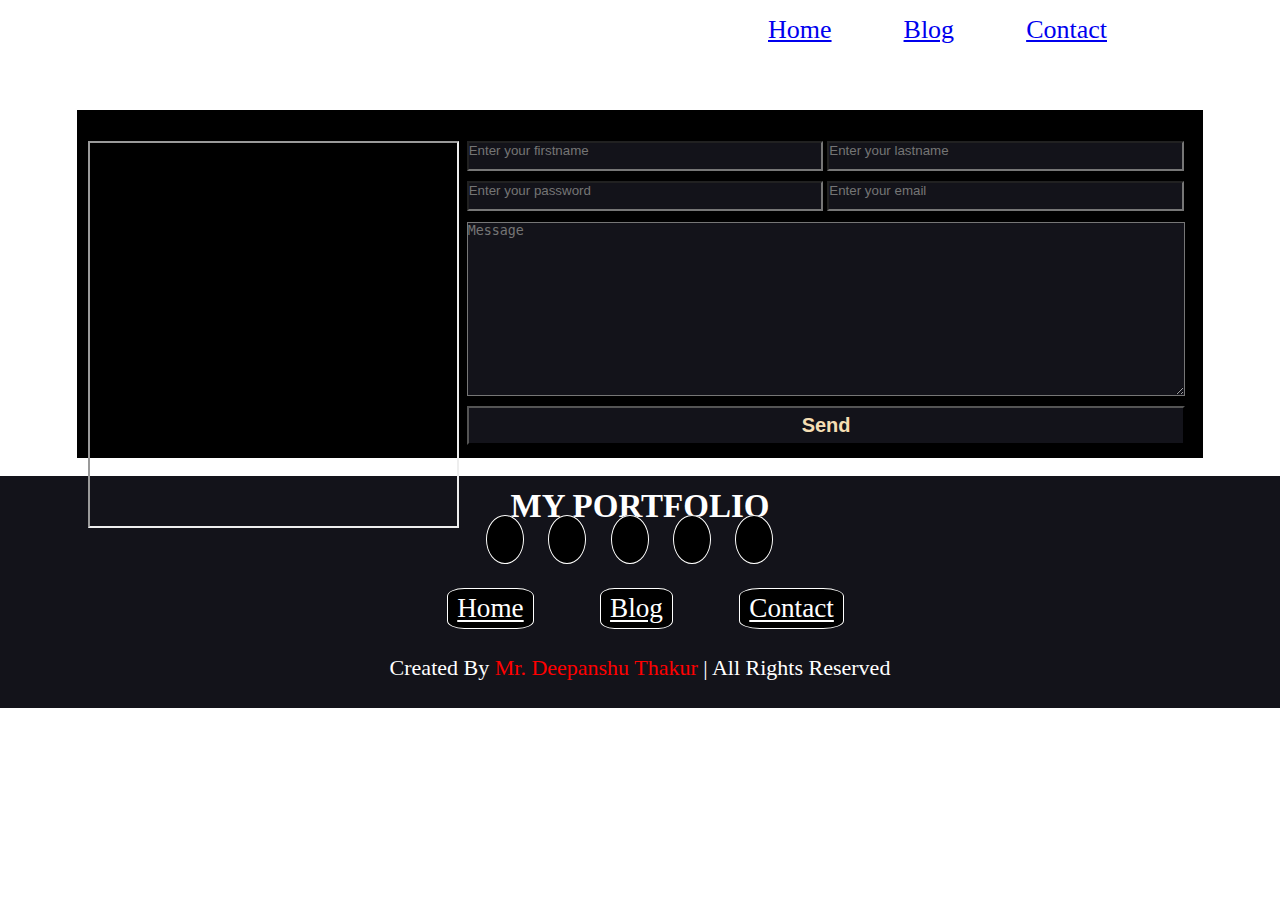
<file: contact.html>
<!DOCTYPE html>
<html lang="en">
    <head>
        <meta charset="UTF-8">
        <meta name="viewport" content="width=device-width, user-scalable=no">
        <meta name="viewport" content="width=device-width, initial-scale=1.0">
        <title>My Portfolio Website</title>
        <link rel="stylesheet" href="contact.css">
        <link rel="stylesheet" href="style.css">
        <link rel="stylesheet" href="blog.css">
        <link
        rel="stylesheet"
        href="https://cdnjs.cloudflare.com/ajax/libs/font-awesome/6.4.2/css/all.min.css"
        integrity="sha512-z3gLpd7yknf1YoNbCzqRKc4qyor8gaKU1qmn+CShxbuBusANI9QpRohGBreCFkKxLhei6S9CQXFEbbKuqLg0DA=="
        crossorigin="anonymous"
        referrerpolicy="no-referrer"
    >
    </head>
    <body>
        <div class="a">
            <a href="index.html">Home</a>
            <a href="Blog.html">Blog</a>
            <a href="contact.html">Contact</a>
        </div>
        <div class="contact">
            <!-- <p class="line1"></p> -->
            <h1>CONTACT</h1>
            <div class="contact1">
                <iframe
                    class="map"
                    src="https://www.google.com/maps/embed?pb=!1m18!1m12!1m3!1d7000.527979382687!2d77.29325118707254!3d28.681748714988974!2m3!1f0!2f0!3f0!3m2!1i1024!2i768!4f13.1!3m3!1m2!1s0x390cfb9caebdf629%3A0xfba3859d1c079212!2sMansarovar%20Park%2C%20Shahdara%2C%20Delhi%2C%20110032!5e0!3m2!1sen!2sin!4v1681732198092!5m2!1sen!2sin"
                    allowfullscreen=""
                    loading="lazy"
                ></iframe>
                <form action="https://formspree.io/f/maygzglr" method="POST">
                    <input
                        type="text"
                        name="firstname"
                        placeholder="Enter your firstname"
                        id="name"
                        required
                    >
                    <input
                        type="text"
                        name="lastname"
                        placeholder="Enter your lastname"
                        id="lastname"
                        required
                    >
                    <br>
                    <input
                        type="password"
                        name="password"
                        placeholder="Enter your password"
                        id="password"
                        required
                    >
                    <input
                        type="email"
                        name="Email Address"
                        placeholder="Enter your email"
                        id="email"
                        required
                    >
                    <br>
                    <textarea
                        name="Message"
                        rows="6"
                        placeholder="Message"
                        id="Message"
                        required
                    ></textarea>
                    <button type="submit" class="submit">Send</button>
                </form>
            </div>
        </div>
        <section class="footer">
            <footer>
                <h1>MY PORTFOLIO</h1>
                <div class="icon">
                    <a href="https://www.facebook.com/profile.php?id=100058050492879" class="fab fa-facebook"></a>
                    <a href="https://www.instagram.com/deepanshuthakur360/saved/" class="fab fa-instagram"></a>
                    <a href="https://www.linkedin.com/in/deepanshu-thakur-985a5a215" class="fab fa-linkedin"></a>
                    <a href="https://twitter.com/FrontendDaily?ref_src=twsrc%5Egoogle%7Ctwcamp%5Eserp%7Ctwgr%5Eauthor" class="fab fa-twitter"></a>
                    <a href="https://in.pinterest.com/ditinteractive/front-end-development/" class="fab fa-pinterest"></a>
                </div>
                <div class="icon1">
                    <a href="index.html">Home</a>
                    <a href="Blog.html">Blog</a>
                    <a href="contact.html">Contact</a>
                </div>
                <h1 class="end-webpage">
                    Created By
                    <span>Mr. Deepanshu Thakur</span>
                    | All Rights Reserved
                </h1>
            </footer>
            <section>
            </div>
        </body>
    </html>
</file>
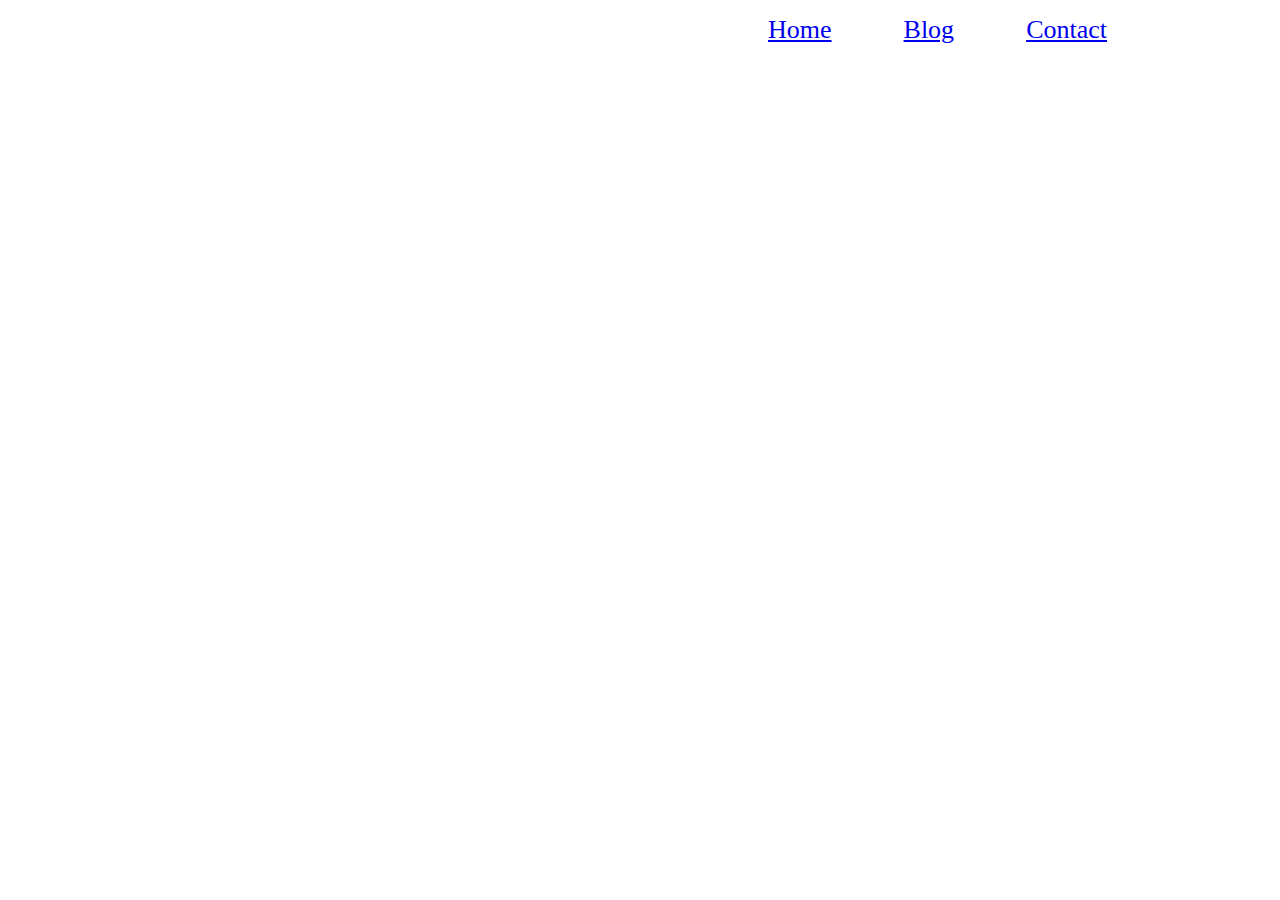
<file: Home.html>
<!DOCTYPE html>
<html lang="en">
    <head>
        <meta charset="UTF-8">
        <meta name="viewport" content="width=device-width, initial-scale=1.0">
        <title>Portfolio Website</title>
        <link rel="stylesheet" href="style.css">
        <link
            rel="stylesheet"
            href="https://cdnjs.cloudflare.com/ajax/libs/font-awesome/6.4.2/css/all.min.css"
            integrity="sha512-z3gLpd7yknf1YoNbCzqRKc4qyor8gaKU1qmn+CShxbuBusANI9QpRohGBreCFkKxLhei6S9CQXFEbbKuqLg0DA=="
            crossorigin="anonymous"
            referrerpolicy="no-referrer"
        >
        <link rel="stylesheet" href="style.css">
        <link rel="stylesheet" href="blog.css">
        <link rel="stylesheet" href="contact.css">
    </head>
    <div class="a">
        <a href="index.html">Home</a>
        <a href="Blog.html">Blog</a>
        <a href="contact.html">Contact</a>
    </div>
</body>
</html>
</file>
<file: contact.css>
/* Contact */
* {
    margin: 0;
    padding: 0;
    box-sizing: border-box;
}

.map {
    position: absolute;
    width: 29%;
    height: 43%;
    margin-top: 0;
    margin-bottom: 24px;
}

.contact h1 {
    text-align: center;
    color: white;
    font-size: 35px;
    margin-top: 13px;
}

.contact1 {
    height: 20%;
    border: 1px solid black;
    background-color: black;
    margin-top: 12px;
    padding-top: 30px;
    padding-left: 10px;
    margin-left: 6%;
    margin-right: 6%;
}


.contact1 #name {
    width: 32%;
    height: 100%;
    padding-bottom: 1%;
    margin-left: 34%;
    background-color: #13131a;
    color: white;
}

.contact1 #lastname {
    width: 32%;
    height: 100%;
    padding-bottom: 1%;
    background-color: #13131a;
    color: white;
}

.contact1 #password {
    margin-top: 10px;
    width: 32%;
    padding-bottom: 1%;
    margin-left: 34%;
    background-color: #13131a;
    color: white;
}

.contact1 #email {
    margin-top: 10px;
    width: 32%;
    padding-bottom: 1%;
    color: white;
    background-color: #13131a;
}

.contact1 #Message {
    margin-top: 1%;
    width: 64.5%;
    padding-bottom: 82px;
    margin-left: 34%;
    color: white;
    background-color: #13131a;
}

.submit {
    margin-top: 6px;
    margin-left: 34%;
    width: 64.5%;
    font-size: 20px;
    margin-bottom: 1%;
    padding-bottom: 6px;
    padding-top: 6px;
    background-color: #13131a;
    font-weight: bold;
    color: wheat;
}


/* Footer */

.footer {
    border: 2px solid #13131a;
    margin-top: 18px;
    background-color: #13131a;
    padding-top: 10px;
    padding-bottom: 2%;
}

.footer h1 {
    margin-top: 0px;
    font-size: 33px;
    color: white;
}

.footer .icon {
    margin-left: 36%;
}

.footer .icon a {
    background-color: black;
    height: 5%;
    width: 5%;
    font-size: 1.7rem;
    color: #fff;
    border: 1px solid white;
    border-radius: 90%;
    padding-top: 1%;
    padding-bottom: 1%;
    padding-left: 1.4%;
    padding-right: 3%;
    margin-top: 3%;
    margin-left: 3%;
    right: 6%;
    text-align: center;
}

.footer .icon a:hover {
    background-color: white;
}

.footer .icon1 {
    margin-left: 30%;
    margin-top: 3%;
}

.footer .icon1 a {
    background-color: black;
    height: 5%;
    width: 5%;
    font-size: 1.7rem;
    color: #fff;
    border: 1px solid white;
    border-radius: 20%;
    padding-top: 0.5%;
    padding-bottom: 0.5%;
    padding-left: 1%;
    padding-right: 1%;
    margin-top: 4%;
    margin-left: 7%;
    right: 6%;
    text-align: center;
}

.footer .icon1 a:hover {
    background-color: white;
}

.footer .end-webpage {
    font-size: 22px;
    font-weight: lighter;
    margin-top: 30px;
}

.footer .end-webpage span {
    color: red;
}

/* 2 Media Queries */

/* media Queries */

@media screen and (max-width: 1024px) and (min-width: 250px) {
    @viewport {
        width: 100vw;
        min-zoom: 100%;
        zoom: 100%;

        html, body {
            width: 100%;
            height: 100%;
            margin: 0;
            padding: 0;
            height: -webkit-fill-available;
        }

        body {
            background-image: url("https://c4.wallpaperflare.com/wallpaper/257/515/804/pattern-wallpaper-preview.jpg");
        }

        .a {
            margin-top: 15px;
            display: flex;
            margin-left: 15%;
            gap: 35px;
            font-size: 18px;
            color: white;
        }


        .img img {
            border-radius: 81px;
            width: 45%;
            height: 30%;
            margin-top: 0%;
            margin-left: 8%;
            box-shadow: 5px 5px 36px blue;
        }

        .img img {
            filter: drop-shadow(6px 5px 10px green);
        }
        /* Contact */

        .line1 {
            border: 1px solid wheat;
            margin-left: 12px;
            margin-right: 3px;
            margin-top: 48px;
        }

        .map {
            position: absolute;
            width: 32%;
            height: 24%;
            margin-top: 0;
            margin-bottom: 24px;
            flex-direction: row;
        }

        .contact h1 {
            text-align: center;
            color: white;
            font-size: 24px;
            margin-top: 13px;
        }

        .contact1 {
            height: 30%;
            border: 1px solid black;
            background-color: black;
            margin-top: 12px;
            padding-top: 30px;
            padding-left: 10px;
            margin-left: 6%;
            margin-right: 6%;
        }


        .contact1 #name {
            width: 30%;
            height: 100%;
            padding-bottom: 1%;
            margin-left: 38%;
            background-color: #13131a;
            color: white;
        }

        .contact1 #lastname {
            width: 30%;
            height: 100%;
            padding-bottom: 1%;
            background-color: #13131a;
            color: white;
        }

        .contact1 #password {
            margin-top: 10px;
            width: 30%;
            padding-bottom: 1%;
            margin-left: 38%;
            background-color: #13131a;
            color: white;
        }

        .contact1 #email {
            margin-top: 10px;
            width: 30%;
            padding-bottom: 1%;
            color: white;
            background-color: #13131a;
        }

        .contact1 #Message {
            margin-top: 1%;
            width: 60%;
            padding-bottom: 82px;
            margin-left: 39%;
            color: white;
            background-color: #13131a;
        }

        .submit {
            margin-top: 6px;
            margin-left: 38%;
            width: 61%;
            font-size: 20px;
            margin-bottom: 1%;
            padding-bottom: 6px;
            padding-top: 6px;
            background-color: #13131a;
            font-weight: bold;
            color: wheat;
        }


        /* Footer */

        .footer {
            border: 2px solid #13131a;
            margin-top: 24px;
            background-color: #13131a;
            padding-top: 10px;
            padding-bottom: 2%;
        }

        .footer h1 {
            margin-top: 0px;
            font-size: 20px;
            color: white;
        }

        .footer .icon {
            margin-left: 27%;
        }

        .footer .icon a {
            background-color: black;
            height: 2%;
            width: 3%;
            font-size: 1rem;
            color: #fff;
            border: 1px solid white;
            border-radius: 90%;
            padding-top: 1%;
            padding-bottom: 2%;
            padding-left: 1.4%;
            padding-right: 7%;
            margin-top: 6%;
            margin-left: 3%;
            text-align: center;
        }

        .footer .icon a:hover {
            background-color: white;
        }

        .footer .icon1 {
            margin-left: 18%;
            margin-top: 10%;
        }

        .footer .icon1 a {
            background-color: black;
            height: 5%;
            width: 5%;
            font-size: 1rem;
            color: #fff;
            border: 1px solid white;
            border-radius: 20%;
            padding-top: 1%;
            padding-bottom: 1%;
            padding-left: 3%;
            padding-right: 3%;
            margin-top: 2%;
            margin-left: 1%;
            right: 6%;
            text-align: center;
        }

        .footer .icon1 a:hover {
            background-color: white;
        }

        .footer .end-webpage {
            font-size: 15px;
            font-weight: lighter;
            margin-top: 18px;
        }

        .footer .end-webpage span {
            color: red;
        }
    }
}
</file>
<file: style.css>
* {
    margin: 0;
    padding: 0;
    box-sizing: border-box;
}

html {
    height: -webkit-fill-available;
}

body {
    background-image: url("https://c4.wallpaperflare.com/wallpaper/257/515/804/pattern-wallpaper-preview.jpg");
}

.a {
    margin-top: 15px;
    display: flex;
    margin-left: 60%;
    gap: 72px;
    font-size: 26px;
    color: white;
}

.btn {
    border: 2px solid wheat;
    background-color: wheat;
    position: absolute;
    margin-left: 80%;
    margin-top: 14%;
    box-shadow: 5px 5px 36px palegreen;
}

.btn:hover {
    filter: drop-shadow(6px 5px 18px wheat);
}

.img img {
    border-radius: 81px;
    width: 30%;
    height: 30%;
    margin-top: 0%;
    margin-left: 8%;
    ;
    box-shadow: 5px 5px 36px blue;
}

.img img {
    filter: drop-shadow(6px 5px 10px green);
}

.animated-text {
    margin-top: 0;
    margin-left: 50%;
    position: absolute;
    height: 70px;
    overflow: hidden;
}

.animated-text h3 {
    color: #4e9eff;
    font-size: 3.0em;
    font-weight: 700;
    line-height: 70px;
    letter-spacing: 1px;
}

.animated-text h3:nth-child(1) {
    animation: text-move 10s infinite;
}

@keyframes text-move {
    0% {
        margin-top: 40px;
    }

    25% {
        margin-top: -70px;
    }

    50% {
        margin-top: -140px;
    }

    75% {
        margin-top: -70px;
    }

    100% {
        margin-top: 0;
    }

}


/* ABOUT SECTION */
.p {
    margin-left: 50px;
    margin-right: 50px;
    margin-top: 87px;
    border: 1px solid red;
}

.me {
    color: white;
    text-align: center;
    font-size: 36px;
    margin-top: 27px;
    margin-bottom: 1px;
    font-weight: bold;
}

.about img {
    position: absolute;
    width: 40%;
    height: 60%;
    border-radius: 20px;
    margin-left: 54%;
    margin-top: 3%;
}


.para {
    font-size: 20px;
    margin-left: 75px;
    margin-top: 8%;
    color: white;
    gap: 10px;
}

/* SKILL SECTION */

.p1 {
    border: 1px solid blue;
    margin-top: 5%;
    margin-left: 52px;
    margin-right: 52px;
}

.skill {
    color: white;
    font-size: 36px;
    text-align: center;
    font-weight: bold;
    margin-top: 2%;
}


/* HTML */
.l1 {
    display: flex;
    color: white;
    font-size: 29px;
    margin-top: 4%;
    margin-left: 12%;
}

.p2 {
    border: 2px solid red;
    border: 10px solid grey;
    border-radius: 10px;
    padding-left: 40%;
    margin-left: 17%;
    margin-top: 5px;
    background-color: orange;
    font-size: 36px;
    border-image: linear-gradient(45deg, red, yellow);
    border-image-slice: 1;
}

.per {
    margin-left: 24px;
    color: white;
}

/* CSS */

.l2 {
    display: flex;
    color: white;
    font-size: 29px;
    margin-top: 4%;
    margin-left: 12%;
}

.p3 {
    border: 2px solid red;
    border: 10px solid grey;
    border-radius: 10px;
    padding-left: 35%;
    margin-left: 20%;
    margin-top: 5px;
    background-color: orange;
    font-size: 36px;
    border-image: linear-gradient(20deg, red, yellow);
    border-image-slice: 1;
}

.per1 {
    margin-left: 24px;
    color: white;
}

/* JS */

.l3 {
    display: flex;
    color: white;
    font-size: 29px;
    margin-top: 4%;
    margin-left: 12%;
}

.p4 {
    border: 2px solid red;
    border: 10px solid grey;
    border-radius: 10px;
    padding-left: 20%;
    margin-left: 10%;
    margin-top: 5px;
    background-color: orange;
    font-size: 36px;
    border-image: linear-gradient(45deg, red, yellow);
    border-image-slice: 1;
}

.per2 {
    margin-left: 24px;
    color: white;
}

/* powerpoint */


.l4 {
    display: flex;
    color: white;
    font-size: 29px;
    margin-top: 4%;
    margin-left: 12%;
}

.p5 {
    border: 2px solid red;
    border: 10px solid grey;
    border-radius: 10px;
    padding-left: 44%;
    margin-left: 4%;
    margin-top: 5px;
    background-color: orange;
    font-size: 36px;
    border-image: linear-gradient(45deg, red, yellow);
    border-image-slice: 1;
}

.per3 {
    margin-left: 24px;
    color: white;
}

/* ms word */


.l5 {
    display: flex;
    color: white;
    font-size: 29px;
    margin-top: 4%;
    margin-left: 12%;
}

.p6 {
    border: 2px solid red;
    border: 10px solid grey;
    border-radius: 10px;
    padding-left: 46%;
    margin-left: 13%;
    margin-top: 5px;
    background-color: orange;
    font-size: 36px;
    border-image: linear-gradient(45deg, red, yellow);
    border-image-slice: 1;
}

.per3 {
    margin-left: 24px;
    color: white;
}

/* Github */


.l6 {
    display: flex;
    color: white;
    font-size: 29px;
    margin-top: 4%;
    margin-left: 12%;
}

.p7 {
    border: 2px solid red;
    border: 10px solid grey;
    border-radius: 10px;
    padding-left: 34%;
    margin-left: 15.7%;
    margin-top: 5px;
    background-color: orange;
    font-size: 36px;
    border-image: linear-gradient(45deg, red, yellow);
    border-image-slice: 1;
}

.per4 {
    margin-left: 24px;
    color: white;
}

/* Soft skill */

h1 {
    color: wheat;
    margin-top: 6%;
    text-align: center;
}

.soft-skill {
    color: white;
    display: block;
    position: relative;
    border: 20px soild red;
    border-radius: 10px;
}

.soft-skill nav .imag {
    display: flex;
    position: absolute;
    margin-left: 29.5%;
    margin-top: 0;
    width: 32%;
    height: 92%;
}

.soft-skill nav {
    margin-top: 20px;
    padding-top: 48px;
    padding-bottom: 10px;
    padding-left: 140px;
    border: 2px solid black;
    text-align: left;
    margin-left: 18%;
    margin-right: 18%;
    top: 20px;
    gap: 20px;
    font-weight: bold;
    color: black;
}

.soft-skill nav {
    color: white;
    background-color: black;
    padding-left: 18px;
    font-size: 18px;
    padding-top: 10px;
}



/* project */

.line {
    border: 1px solid wheat;
    margin-left: 3%;
    margin-right: 3%;
    margin-top: 3%;
}

.prjt {
    text-align: center;
    color: white;
    font-size: 36px;
    margin-top: 2%;
    margin-bottom: 24px;
}

a .website {
    width: 22%;
    height: 24%;
    margin-left: 5%;
    filter: grayscale(0);
    transition: 0.3s;
}

a .website:hover {
    filter: grayscale(12);
    transform: scale(1.3) rotate(30deg);
}

a .miniproject {
    width: 13%;
    filter: grayscale(0);
    transition: 0.3s;
}

a .miniproject:hover {
    filter: grayscale(12);
    transform: scale(1.3) rotate(36deg);
}

a .basic1 {
    width: 23%;
    height: 16%;
    filter: grayscale(0);
    transition: 0.2s;
}

a .basic1:hover {
    filter: grayscale(6);
    transform: scale(1.3) rotate(24deg);
}

a .resume {
    width: 30%;
    height: 24%;
    filter: grayscale(0);
    transition: 0.4;
}

a .resume:hover {
    filter: grayscale(8);
    transform: scale(1) rotate(18deg);
}

/* Contact */

.line1 {
    border: 1px solid wheat;
    margin-left: 36px;
    margin-right: 36px;
    margin-top: 48px;
}

.map {
    position: absolute;
    width: 29%;
    height: 43%;
    margin-top: 0;
    margin-bottom: 24px;
}

.contact h1 {
    text-align: center;
    color: white;
    font-size: 35px;
    margin-top: 13px;
}

.contact1 {
    height: 20%;
    border: 1px solid black;
    background-color: black;
    margin-top: 12px;
    padding-top: 30px;
    padding-left: 10px;
    margin-left: 6%;
    margin-right: 6%;
}


.contact1 #name {
    width: 32%;
    height: 100%;
    padding-bottom: 1%;
    margin-left: 34%;
    background-color: #13131a;
    color: white;
}

.contact1 #lastname {
    width: 32%;
    height: 100%;
    padding-bottom: 1%;
    background-color: #13131a;
    color: white;
}

.contact1 #password {
    margin-top: 10px;
    width: 32%;
    padding-bottom: 1%;
    margin-left: 34%;
    background-color: #13131a;
    color: white;
}

.contact1 #email {
    margin-top: 10px;
    width: 32%;
    padding-bottom: 1%;
    color: white;
    background-color: #13131a;
}

.contact1 #Message {
    margin-top: 1%;
    width: 64.5%;
    padding-bottom: 82px;
    margin-left: 34%;
    color: white;
    background-color: #13131a;
}

.submit {
    margin-top: 6px;
    margin-left: 34%;
    width: 64.5%;
    font-size: 20px;
    margin-bottom: 1%;
    padding-bottom: 6px;
    padding-top: 6px;
    background-color: #13131a;
    font-weight: bold;
    color: wheat;
}


/* Footer */

.footer {
    border: 2px solid #13131a;
    margin-top: 18px;
    background-color: #13131a;
    padding-top: 10px;
    padding-bottom: 2%;
}

.footer h1 {
    margin-top: 0px;
    font-size: 33px;
    color: white;
}

.footer .icon {
    margin-left: 36%;
}

.footer .icon a {
    background-color: black;
    height: 5%;
    width: 5%;
    font-size: 1.7rem;
    color: #fff;
    border: 1px solid white;
    border-radius: 90%;
    padding-top: 1%;
    padding-bottom: 1%;
    padding-left: 1.4%;
    padding-right: 3%;
    margin-top: 3%;
    margin-left: 3%;
    right: 6%;
    text-align: center;
}

.footer .icon a:hover {
    background-color: white;
}

.footer .icon1 {
    margin-left: 30%;
    margin-top: 3%;
}

.footer .icon1 a {
    background-color: black;
    height: 5%;
    width: 5%;
    font-size: 1.7rem;
    color: #fff;
    border: 1px solid white;
    border-radius: 20%;
    padding-top: 0.5%;
    padding-bottom: 0.5%;
    padding-left: 1%;
    padding-right: 1%;
    margin-top: 4%;
    margin-left: 7%;
    right: 6%;
    text-align: center;
}

.footer .icon1 a:hover {
    background-color: white;
}

.footer .end-webpage {
    font-size: 22px;
    font-weight: lighter;
    margin-top: 30px;
}

.footer .end-webpage span {
    color: red;
}


/* 2 Media Queries */

/* media Queries */

@media screen and (max-width: 1024px) and (min-width: 250px) {

    html, body {
        width: 100%;
        height: 100%;
        margin: 0;
        padding: 0;
        height: -webkit-fill-available;
    }

    body {
        background-image: url("https://c4.wallpaperflare.com/wallpaper/257/515/804/pattern-wallpaper-preview.jpg");
    }

    .a {
        margin-top: 15px;
        display: flex;
        margin-left: 15%;
        gap: 36px;
        font-size: 18px;
        color: white;
    }



    .btn {
        border: 2px solid wheat;
        background-color: wheat;
        position: absolute;
        margin-left: 65%;
        margin-top: 13%;
        box-shadow: 5px 5px 36px palegreen;
    }

    .btn:hover {
        filter: drop-shadow(6px 5px 18px wheat);
    }

    .animated-text {
        margin-top: 4%;
        margin-left: 10%;
        position: absolute;
        height: 70px;
        overflow: hidden;
    }


    .animated-text h3 {
        color: #4e9eff;
        font-size: 24px;
        font-weight: 700;
        line-height: 70px;
        letter-spacing: 1px;
    }

    .animated-text h3:nth-child(1) {
        animation: text-move 10s infinite;
    }

    @keyframes text-move {
        0% {
            margin-top: 20px;
        }

        25% {
            margin-top: -70px;
        }

        50% {
            margin-top: -140px;
        }

        75% {
            margin-top: -70px;
        }

        100% {
            margin-top: 0;
        }

    }


    .img img {
        border-radius: 81px;
        width: 45%;
        height: 30%;
        margin-top: 9%;
        margin-left: 8%;
        box-shadow: 5px 5px 36px blue;
    }

    .img img {
        filter: drop-shadow(6px 5px 10px green);
    }

    /* ABOUT SECTION */
    .p {
        margin-left: 22px;
        margin-right: 36px;
        padding-right: 36px;
        margin-top: 100px;
        border: 1px solid r2ed;
    }

    .me {
        color: white;
        text-align: center;
        font-size: 20px;
        margin-top: 18px;
        margin-bottom: 1px;
        font-weight: bold;
    }

    .about img {
        position: relative;
        width: 90%;
        height: 20%;
        border-radius: 20px;
        margin-left: 4%;
        margin-top: 10px;
    }


    .para {
        font-size: 18px;
        margin-left: 50px;
        margin-right: 24px;
        margin-top: 8%;
        color: white;
        gap: 10px;
    }

    /* SKILL SECTION */

    .p1 {
        border: 1px solid blue;
        margin-top: 5%;
        margin-left: 22px;
        margin-right: 0px;
    }

    .skill {
        color: white;
        font-size: 24px;
        text-align: center;
        font-weight: bold;
        margin-top: 2%;
    }


    /* HTML */
    .l1 {
        display: flex;
        color: white;
        font-size: 18px;
        margin-top: 4%;
        margin-left: 12%;
    }

    .p2 {
        border: 2px solid red;
        border: 10px solid grey;
        border-radius: 10px;
        padding-left: 40%;
        margin-left: 8%;
        margin-top: 5px;
        background-color: orange;
        font-size: 36px;
        border-image: linear-gradient(45deg, red, yellow);
        border-image-slice: 1;
    }

    .per {
        margin-left: 10px;
        color: white;
    }

    /* CSS  */

    .l2 {
        display: flex;
        color: white;
        font-size: 20px;
        margin-top: 4%;
        margin-left: 12%;
    }

    .p3 {
        border: 2px solid red;
        border: 10px solid grey;
        border-radius: 10px;
        padding-left: 35%;
        margin-left: 13%;
        margin-top: 5px;
        background-color: orange;
        font-size: 36px;
        border-image: linear-gradient(20deg, red, yellow);
        border-image-slice: 1;
    }

    .per1 {
        margin-left: 7px;
        color: white;
    }

    /* JS */

    .l3 {
        display: flex;
        color: white;
        font-size: 20px;
        margin-top: 4%;
        margin-left: 12%;
    }

    .p4 {
        border: 2px solid red;
        border: 10px solid grey;
        border-radius: 10px;
        padding-left: 20%;
        margin-left: 4%;
        margin-top: 5px;
        background-color: orange;
        font-size: 36px;
        border-image: linear-gradient(45deg, red, yellow);
        border-image-slice: 1;
    }

    .per2 {
        margin-left: 12px;
        color: white;
    }

    /* powerpoint */


    .l4 {
        display: flex;
        color: white;
        font-size: 18px;
        margin-top: 4%;
        margin-left: 12%;
    }

    .p5 {
        border: 2px solid red;
        border: 10px solid grey;
        border-radius: 10px;
        padding-left: 37%;
        margin-left: 2%;
        margin-top: 5px;
        background-color: orange;
        font-size: 32px;
        border-image: linear-gradient(45deg, red, yellow);
        border-image-slice: 1;
    }

    .per3 {
        margin-left: 3px;
        color: white;
    }

    /* ms word */


    .l5 {
        display: flex;
        color: white;
        font-size: 18px;
        margin-top: 4%;
        margin-left: 12%;
    }

    .p6 {
        border: 2px solid red;
        border: 10px solid grey;
        border-radius: 10px;
        padding-left: 49%;
        margin-left: 3%;
        margin-top: 5px;
        background-color: orange;
        font-size: 36px;
        border-image: linear-gradient(45deg, red, yellow);
        border-image-slice: 1;
    }

    .per4 {
        margin-left: 7px;
        color: white;
    }

    /* Github */


    .l6 {
        display: flex;
        color: white;
        font-size: 20px;
        margin-top: 4%;
        margin-left: 12%;
    }

    .p7 {
        border: 2px solid red;
        border: 10px solid grey;
        border-radius: 10px;
        padding-left: 34%;
        margin-left: 6%;
        margin-top: 5px;
        background-color: orange;
        font-size: 36px;
        border-image: linear-gradient(45deg, red, yellow);
        border-image-slice: 1;
    }

    .per5 {
        margin-left: 11px;
        color: white;
    }

    /* Soft skill */

    h1 {
        color: wheat;
        margin-top: 8%;
        text-align: center;
        font-size: 24px;
    }

    .soft-skill {
        color: white;
        display: block;
        position: relative;
        border: 20px soild black;
        border-radius: 10px;
    }

    .soft-skill nav .imag {
        display: flex;
        position: absolute;
        margin-left: 56%;
        margin-top: 0;
        width: 33%;
        height: 92%;
    }

    .soft-skill nav {
        margin-top: 20px;
        padding-top: 48px;
        padding-bottom: 10px;
        padding-left: 140px;
        border: 2px solid black;
        text-align: left;
        margin-left: 3%;
        margin-right: 1%;
        top: 20px;
        gap: 20px;
        font-weight: bold;
        color: black;
    }

    .soft-skill nav {
        color: white;
        background-color: black;
        padding-left: 0px;
        font-size: 11px;
        padding-top: 10px;
    }



    /* project */

    .line {
        border: 1px solid wheat;
        margin-left: 3%;
        margin-right: 3%;
        margin-top: 3%;
    }

    .prjt {
        text-align: center;
        color: white;
        font-size: 24px;
        margin-top: 2%;
        margin-bottom: 24px;
    }

    a .website {
        width: 22%;
        height: 24%;
        margin-left: 5%;
        filter: grayscale(0);
        transition: 0.3s;
    }

    a .website:hover {
        filter: grayscale(12);
        transform: scale(1.3) rotate(30deg);
    }

    a .miniproject {
        width: 13%;
        filter: grayscale(0);
        transition: 0.3s;
    }

    a .miniproject:hover {
        filter: grayscale(12);
        transform: scale(1.3) rotate(36deg);
    }

    a .basic1 {
        width: 23%;
        height: 16%;
        filter: grayscale(0);
        transition: 0.2s;
    }

    a .basic1:hover {
        filter: grayscale(6);
        transform: scale(1.3) rotate(24deg);
    }

    a .resume {
        width: 30%;
        height: 24%;
        filter: grayscale(0);
        transition: 0.4;
    }

    a .resume:hover {
        filter: grayscale(8);
        transform: scale(1) rotate(18deg);
    }

    /* Contact */

    .line1 {
        border: 1px solid wheat;
        margin-left: 12px;
        margin-right: 3px;
        margin-top: 48px;
    }

    .map {
        position: absolute;
        width: 32%;
        height: 24%;
        margin-top: 0;
        margin-bottom: 24px;
        flex-direction: row;
    }

    .contact h1 {
        text-align: center;
        color: white;
        font-size: 24px;
        margin-top: 13px;
    }

    .contact1 {
        height: 30%;
        border: 1px solid black;
        background-color: black;
        margin-top: 12px;
        padding-top: 30px;
        padding-left: 10px;
        margin-left: 6%;
        margin-right: 6%;
    }


    .contact1 #name {
        width: 30%;
        height: 100%;
        padding-bottom: 1%;
        margin-left: 38%;
        background-color: #13131a;
        color: white;
    }

    .contact1 #lastname {
        width: 30%;
        height: 100%;
        padding-bottom: 1%;
        background-color: #13131a;
        color: white;
    }

    .contact1 #password {
        margin-top: 10px;
        width: 30%;
        padding-bottom: 1%;
        margin-left: 38%;
        background-color: #13131a;
        color: white;
    }

    .contact1 #email {
        margin-top: 10px;
        width: 30%;
        padding-bottom: 1%;
        color: white;
        background-color: #13131a;
    }

    .contact1 #Message {
        margin-top: 1%;
        width: 60%;
        padding-bottom: 82px;
        margin-left: 39%;
        color: white;
        background-color: #13131a;
    }

    .submit {
        margin-top: 6px;
        margin-left: 38%;
        width: 61%;
        font-size: 20px;
        margin-bottom: 1%;
        padding-bottom: 6px;
        padding-top: 6px;
        background-color: #13131a;
        font-weight: bold;
        color: wheat;
    }


    /* Footer */

    .footer {
        border: 2px solid #13131a;
        margin-top: 24px;
        background-color: #13131a;
        padding-top: 10px;
        padding-bottom: 2%;
    }

    .footer h1 {
        margin-top: 0px;
        font-size: 20px;
        color: white;
    }

    .footer .icon {
        margin-left: 27%;
    }

    .footer .icon a {
        background-color: black;
        height: 2%;
        width: 3%;
        font-size: 1rem;
        color: #fff;
        border: 1px solid white;
        border-radius: 90%;
        padding-top: 1%;
        padding-bottom: 2%;
        padding-left: 1.4%;
        padding-right: 7%;
        margin-top: 6%;
        margin-left: 3%;
        text-align: center;
    }

    .footer .icon a:hover {
        background-color: white;
    }

    .footer .icon1 {
        margin-left: 18%;
        margin-top: 10%;
    }

    .footer .icon1 a {
        background-color: black;
        height: 5%;
        width: 5%;
        font-size: 1rem;
        color: #fff;
        border: 1px solid white;
        border-radius: 20%;
        padding-top: 1%;
        padding-bottom: 1%;
        padding-left: 3%;
        padding-right: 3%;
        margin-top: 2%;
        margin-left: 1%;
        right: 6%;
        text-align: center;
    }

    .footer .icon1 a:hover {
        background-color: white;
    }

    .footer .end-webpage {
        font-size: 15px;
        font-weight: lighter;
        margin-top: 18px;
    }

    .footer .end-webpage span {
        color: red;
    }
}
</file>
<file: blog.css>
/* project */

* {
    margin: 0;
    padding: 0;
    box-sizing: border-box;
}

.line {
    border: 1px solid wheat;
    margin-left: 3%;
    margin-right: 3%;
    margin-top: 3%;
}

.prjt {
    text-align: center;
    color: white;
    font-size: 36px;
    margin-top: 2%;
    margin-bottom: 24px;
}

a .website {
    width: 22%;
    height: 24%;
    margin-left: 5%;
    filter: grayscale(0);
    transition: 0.3s;
}

a .website:hover {
    filter: grayscale(12);
    transform: scale(1.3) rotate(30deg);
}

a .miniproject {
    width: 13%;
    filter: grayscale(0);
    transition: 0.3s;
}

a .miniproject:hover {
    filter: grayscale(12);
    transform: scale(1.3) rotate(36deg);
}

a .basic1 {
    width: 23%;
    height: 16%;
    filter: grayscale(0);
    transition: 0.2s;
}

a .basic1:hover {
    filter: grayscale(6);
    transform: scale(1.3) rotate(24deg);
}

a .resume {
    width: 30%;
    height: 24%;
    filter: grayscale(0);
    transition: 0.4;
}

a .resume:hover {
    filter: grayscale(8);
    transform: scale(1) rotate(18deg);
}

/* Contact */

.line1 {
    border: 1px solid wheat;
    margin-left: 36px;
    margin-right: 36px;
    margin-top: 48px;
}

.map {
    position: absolute;
    width: 29%;
    height: 43%;
    margin-top: 0;
    margin-bottom: 24px;
}

.contact h1 {
    text-align: center;
    color: white;
    font-size: 35px;
    margin-top: 13px;
}

.contact1 {
    height: 20%;
    border: 1px solid black;
    background-color: black;
    margin-top: 12px;
    padding-top: 30px;
    padding-left: 10px;
    margin-left: 6%;
    margin-right: 6%;
}


.contact1 #name {
    width: 32%;
    height: 100%;
    padding-bottom: 1%;
    margin-left: 34%;
    background-color: #13131a;
    color: white;
}

.contact1 #lastname {
    width: 32%;
    height: 100%;
    padding-bottom: 1%;
    background-color: #13131a;
    color: white;
}

.contact1 #password {
    margin-top: 10px;
    width: 32%;
    padding-bottom: 1%;
    margin-left: 34%;
    background-color: #13131a;
    color: white;
}

.contact1 #email {
    margin-top: 10px;
    width: 32%;
    padding-bottom: 1%;
    color: white;
    background-color: #13131a;
}

.contact1 #Message {
    margin-top: 1%;
    width: 64.5%;
    padding-bottom: 82px;
    margin-left: 34%;
    color: white;
    background-color: #13131a;
}

.submit {
    margin-top: 6px;
    margin-left: 34%;
    width: 64.5%;
    font-size: 20px;
    margin-bottom: 1%;
    padding-bottom: 6px;
    padding-top: 6px;
    background-color: #13131a;
    font-weight: bold;
    color: wheat;
}


/* Footer */

.footer {
    border: 2px solid #13131a;
    margin-top: 18px;
    background-color: #13131a;
    padding-top: 10px;
    padding-bottom: 2%;
}

.footer h1 {
    margin-top: 0px;
    font-size: 33px;
    color: white;
}

.footer .icon {
    margin-left: 36%;
}

.footer .icon a {
    background-color: black;
    height: 5%;
    width: 5%;
    font-size: 1.7rem;
    color: #fff;
    border: 1px solid white;
    border-radius: 90%;
    padding-top: 1%;
    padding-bottom: 1%;
    padding-left: 1.4%;
    padding-right: 3%;
    margin-top: 3%;
    margin-left: 3%;
    right: 6%;
    text-align: center;
}

.footer .icon a:hover {
    background-color: white;
}

.footer .icon1 {
    margin-left: 30%;
    margin-top: 3%;
}

.footer .icon1 a {
    background-color: black;
    height: 5%;
    width: 5%;
    font-size: 1.7rem;
    color: #fff;
    border: 1px solid white;
    border-radius: 20%;
    padding-top: 0.5%;
    padding-bottom: 0.5%;
    padding-left: 1%;
    padding-right: 1%;
    margin-top: 4%;
    margin-left: 7%;
    right: 6%;
    text-align: center;
}

.footer .icon1 a:hover {
    background-color: white;
}

.footer .end-webpage {
    font-size: 22px;
    font-weight: lighter;
    margin-top: 30px;
}

.footer .end-webpage span {
    color: red;
}


/* 2 Media Queries */

/* media Queries */

@media screen and (max-width: 1024px) and (min-width: 250px) {
    html, body {
        width: 100%;
        height: 100%;
        margin: 0;
        padding: 0;
        height: -webkit-fill-available;
    }

    body {
        background-image: url("https://c4.wallpaperflare.com/wallpaper/257/515/804/pattern-wallpaper-preview.jpg");
    }

    .a {
        margin-top: 15px;
        display: flex;
        margin-left: 15%;
        gap: 36px;
        font-size: 18px;
        color: white;
    }



    /* project */

    .line {
        border: 1px solid wheat;
        margin-left: 3%;
        margin-right: 3%;
        margin-top: 3%;
    }

    .prjt {
        text-align: center;
        color: white;
        font-size: 24px;
        margin-top: 2%;
        margin-bottom: 24px;
    }

    a .website {
        width: 22%;
        height: 24%;
        margin-left: 5%;
        filter: grayscale(0);
        transition: 0.3s;
    }

    a .website:hover {
        filter: grayscale(12);
        transform: scale(1.3) rotate(30deg);
    }

    a .miniproject {
        width: 13%;
        filter: grayscale(0);
        transition: 0.3s;
    }

    a .miniproject:hover {
        filter: grayscale(12);
        transform: scale(1.3) rotate(36deg);
    }

    a .basic1 {
        width: 23%;
        height: 16%;
        filter: grayscale(0);
        transition: 0.2s;
    }

    a .basic1:hover {
        filter: grayscale(6);
        transform: scale(1.3) rotate(24deg);
    }

    a .resume {
        width: 30%;
        height: 24%;
        filter: grayscale(0);
        transition: 0.4;
    }

    a .resume:hover {
        filter: grayscale(8);
        transform: scale(1) rotate(18deg);
    }

    /* Contact */

    .line1 {
        border: 1px solid wheat;
        margin-left: 12px;
        margin-right: 3px;
        margin-top: 48px;
    }

    .map {
        position: absolute;
        width: 32%;
        height: 24%;
        margin-top: 0;
        margin-bottom: 24px;
        flex-direction: row;
    }

    .contact h1 {
        text-align: center;
        color: white;
        font-size: 24px;
        margin-top: 13px;
    }

    .contact1 {
        height: 30%;
        border: 1px solid black;
        background-color: black;
        margin-top: 12px;
        padding-top: 30px;
        padding-left: 10px;
        margin-left: 6%;
        margin-right: 6%;
    }


    .contact1 #name {
        width: 30%;
        height: 100%;
        padding-bottom: 1%;
        margin-left: 38%;
        background-color: #13131a;
        color: white;
    }

    .contact1 #lastname {
        width: 30%;
        height: 100%;
        padding-bottom: 1%;
        background-color: #13131a;
        color: white;
    }

    .contact1 #password {
        margin-top: 10px;
        width: 30%;
        padding-bottom: 1%;
        margin-left: 38%;
        background-color: #13131a;
        color: white;
    }

    .contact1 #email {
        margin-top: 10px;
        width: 30%;
        padding-bottom: 1%;
        color: white;
        background-color: #13131a;
    }

    .contact1 #Message {
        margin-top: 1%;
        width: 60%;
        padding-bottom: 82px;
        margin-left: 39%;
        color: white;
        background-color: #13131a;
    }

    .submit {
        margin-top: 6px;
        margin-left: 38%;
        width: 61%;
        font-size: 20px;
        margin-bottom: 1%;
        padding-bottom: 6px;
        padding-top: 6px;
        background-color: #13131a;
        font-weight: bold;
        color: wheat;
    }


    /* Footer */

    .footer {
        border: 2px solid #13131a;
        margin-top: 24px;
        background-color: #13131a;
        padding-top: 10px;
        padding-bottom: 2%;
    }

    .footer h1 {
        margin-top: 0px;
        font-size: 20px;
        color: white;
    }

    .footer .icon {
        margin-left: 27%;
    }

    .footer .icon a {
        background-color: black;
        height: 2%;
        width: 3%;
        font-size: 15px;
        color: #fff;
        border: 1px solid white;
        border-radius: 90%;
        /* padding-top: 1%;
        padding-bottom: 2%;
        padding-left: 1.4%;
        padding-right: 7%; */
        margin-top: 6%;
        margin-left: 2%;
        text-align: center;
    }

    .footer .icon a:hover {
        background-color: white;
    }

    .footer .icon1 {
        margin-left: 18%;
        margin-top: 10%;
    }

    .footer .icon1 a {
        background-color: black;
        height: 5%;
        width: 5%;
        font-size: 1rem;
        color: #fff;
        border: 1px solid white;
        border-radius: 20%;
        padding-top: 1%;
        padding-bottom: 1%;
        padding-left: 3%;
        padding-right: 3%;
        margin-top: 2%;
        margin-left: 1%;
        right: 6%;
        text-align: center;
    }

    .footer .icon1 a:hover {
        background-color: white;
    }

    .footer .end-webpage {
        font-size: 15px;
        font-weight: lighter;
        margin-top: 18px;
    }

    .footer .end-webpage span {
        color: red;
    }
}
</file>
